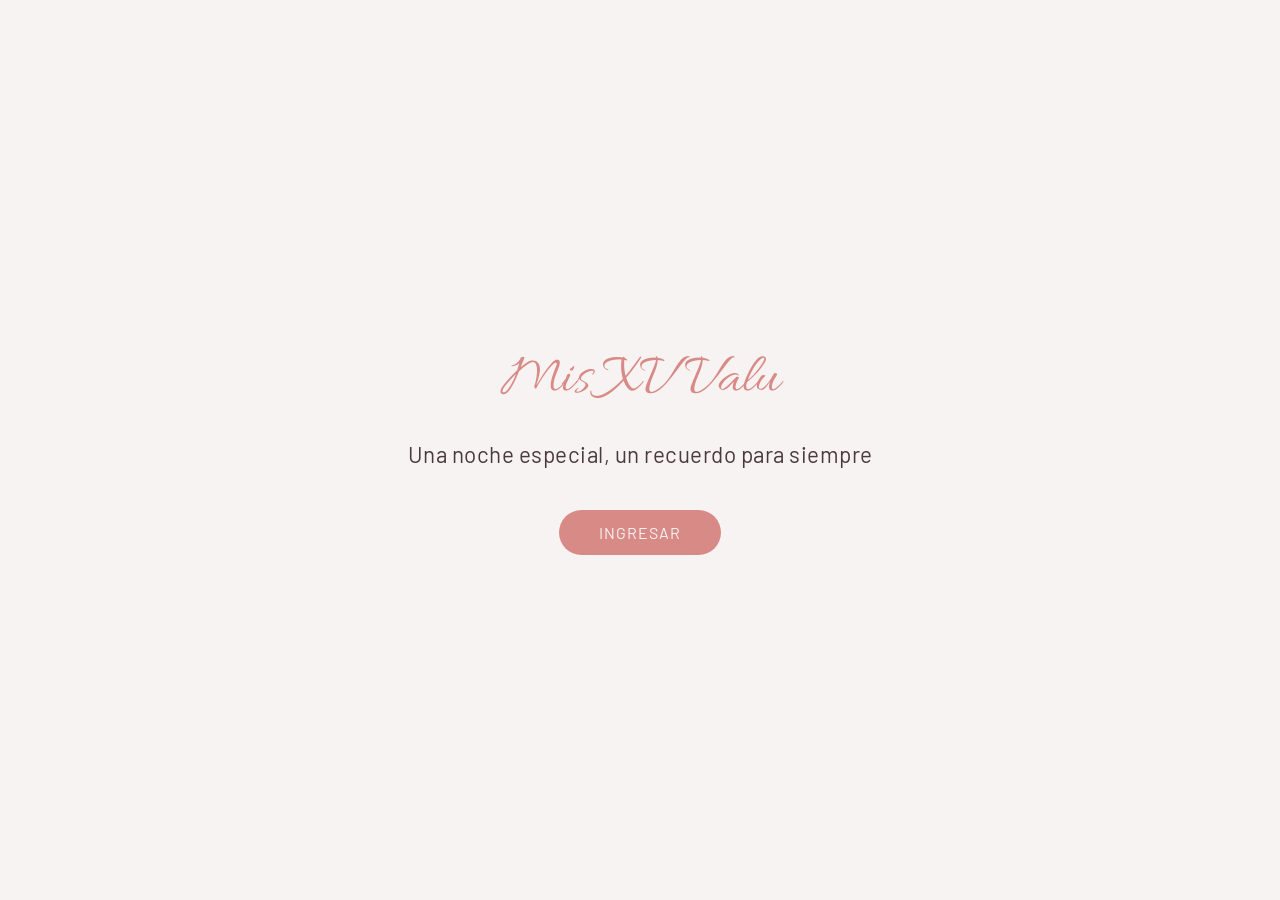
<file: index.html>
<!DOCTYPE html>
<html lang="es">
<head>
  <meta charset="UTF-8" />
  <meta name="viewport" content="width=device-width, initial-scale=1.0" />
  <title>MIS XV VALU!</title>

  <link rel="icon" type="image/png" href="Pixelarte Isologotipo.png">


  <link rel="stylesheet" href="estilos.css">
</head>
<body>

  <main class="hero">
    <h1 class="title">Mis XV Valu</h1>
    <p class="subtitle">
      Una noche especial, un recuerdo para siempre      
    </p>

 <button class="enter-btn" id="enterBtn">INGRESAR</button>

<script>
document.getElementById("enterBtn").addEventListener("click", () => {
  sessionStorage.setItem("playMusic", "true");
  window.location.href = "invitacion.html";
});
</script>


  </main>

</body>
</html>
</file>
<file: estilos.css>
/* Reset básico */
* {
  margin: 0;
  padding: 0;
  box-sizing: border-box;
}

/* Variables de color */
:root {
  --bg-color: #F7F3F2;
  --text-color: #4A3A39;
}

.title{
  color: #D88A86;
}

body {
  background-color: var(--bg-color);
  color: var(--text-color);
  min-height: 100vh;
}

@font-face {
  font-family: 'Allura';
  src: url('Allura-Regular.ttf') format('truetype');
  font-weight: 400;
  font-style: normal;
}

@font-face {
  font-family: 'Barlow';
  src: url('Barlow-Regular.ttf') format('truetype');
  font-weight: 400;
  font-style: normal;
}

/* Contenedor principal */
.hero {
  min-height: 100vh;
  display: flex;
  flex-direction: column;
  justify-content: center;
  align-items: center;
  text-align: center;
  padding: 2rem;
  gap: 1.5rem;
}

/* Título principal */
.title {
  font-family: 'Allura', cursive;
  font-size: clamp(2.2rem, 6vw, 3.5rem);
  letter-spacing: 0px;
  font-weight: normal;
}

/* Subtítulo */
.subtitle{
  font-family: 'Barlow', sans-serif;
  font-size: clamp(1rem, 2.8vw, 1.15rem);
  letter-spacing: 0.06em;
  line-height: 1.8;
  font-weight: 400;
}


/* Botón */
.enter-btn{
  background-color: transparent;
  border: 1px solid #E6A4A0;
  color: #D88A86;

  padding: 0.7rem 2.4rem;
  border-radius: 999px;

  font-family: 'Barlow', sans-serif;
  font-size: 0.75rem;
  letter-spacing: 0.22em;
  text-transform: uppercase;

  cursor: pointer;

  transition:
    background-color 0.35s ease,
    color 0.35s ease,
    transform 0.25s ease,
    box-shadow 0.25s ease;
}


.enter-btn:hover{
  background-color: #E6A4A0;
  color: #F7F3F2;

  transform: translateY(-2px);
  box-shadow: 0 8px 18px rgba(0,0,0,0.15);
}

.enter-btn:active{
  transform: translateY(0);
  box-shadow: 0 4px 10px rgba(0,0,0,0.12);
}

.enter-btn:focus-visible{
  outline: none;
  box-shadow: 0 0 0 3px rgba(230,164,160,0.35);
}


/* Responsive extra para pantallas muy chicas */
@media (max-width: 360px) {
  .hero {
    gap: 1.2rem;
  }
}

@keyframes subirSuave {
  from {
    opacity: 0;
    transform: translateY(40px);
  }
  to {
    opacity: 1;
    transform: translateY(0);
  }
}

.title {

  font-size: clamp(2.2rem, 6vw, 3.5rem);
  letter-spacing: -0.5px;
  font-family: 'Allura', cursive;
  opacity: 0;
  animation: subirSuave 1.2s ease-out forwards;
}

.subtitle {
  font-size: clamp(1rem, 4vw, 1.4rem);
  line-height: 1.4;
  max-width: 600px;
  letter-spacing: 0.5px;
  font-family: 'Barlow', sans-serif;
  opacity: 0;
  animation: subirSuave 1.2s ease-out forwards;
  animation-delay: 0.3s;
}

.enter-btn {
  margin-top: 1rem;
  padding: 0.8rem 2.5rem;
  font-size: 1rem;
  font-family: 'Barlow', sans-serif;
  letter-spacing: 1px;
  color: #F7F3F2;
  background-color: #D88A86;
  border: none;
  cursor: pointer;
  transition: all 0.3s ease;

  opacity: 0;
  animation: subirSuave 1.2s ease-out forwards;
  animation-delay: 0.6s;
}


}
</file>
